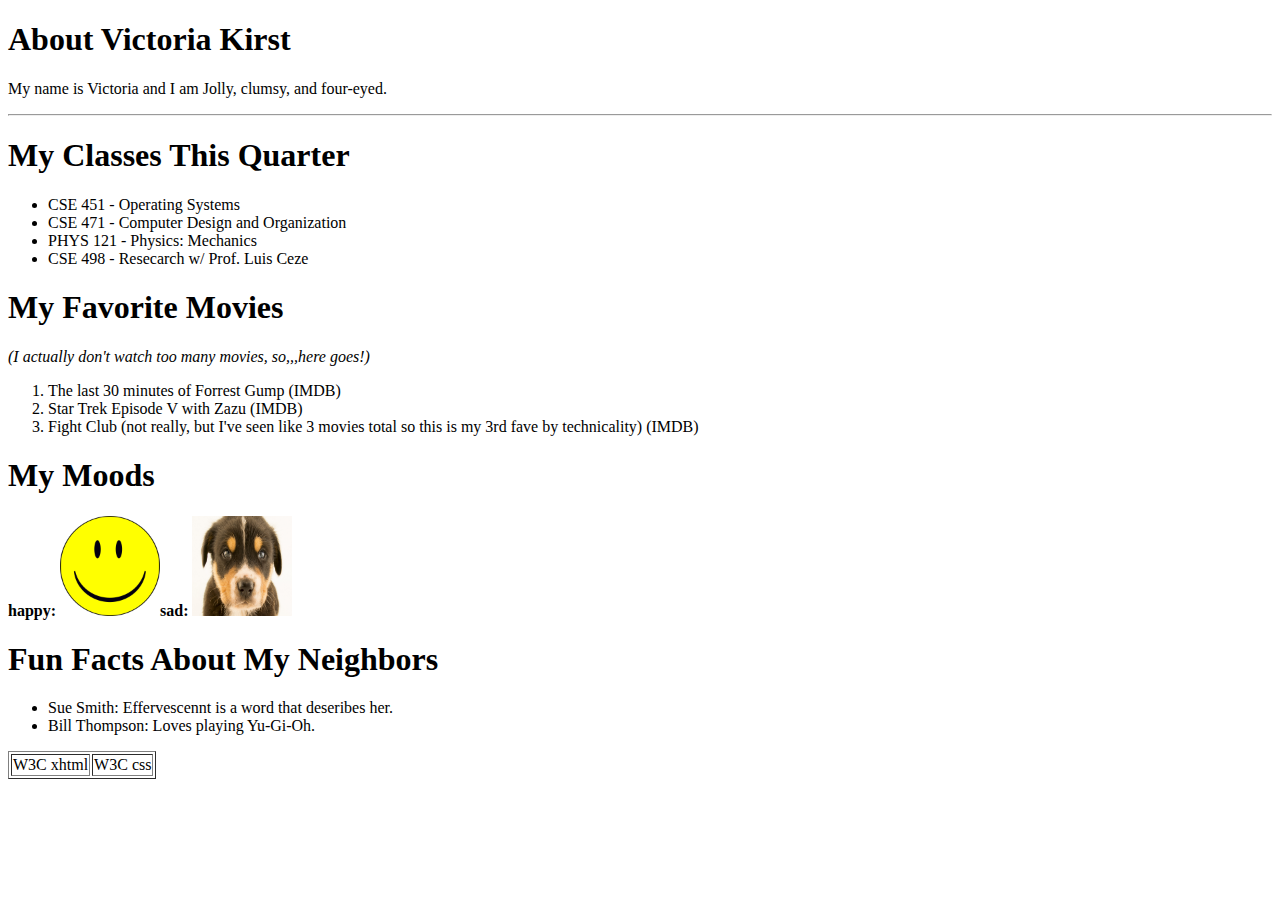
<file: 2Dog ulgn.html>
<!DOCTYPE html>
<html>
<head>
	<meta charset="utf-8">
	<meta name="viewport" content="width=device-width, initial-scale=1">
	<title>Soal 7</title>
</head>
<body>
<h1>About Victoria Kirst</h1>
<p>My name is Victoria and I am Jolly, clumsy, and four-eyed.</p>
<hr>

<h1>My Classes This Quarter</h1>
<ul>
	<li>CSE 451 - Operating Systems</li>
	<li>CSE 471 - Computer Design and Organization</li>
	<li>PHYS 121 - Physics: Mechanics</li>
	<li>CSE 498 - Resecarch w/ Prof. Luis Ceze</li>
</ul>

<h1>My Favorite Movies</h1>
<i>(I actually don't watch too many movies, so,,,here goes!)</i>
<ol>
	<li>The last 30 minutes of Forrest Gump (IMDB)</li>
	<li>Star Trek Episode V with Zazu (IMDB)</li>
	<li>Fight Club (not really, but I've seen like 3 movies total so this is my 3rd fave by technicality) (IMDB)</li>
</ol>
<h1>My Moods</h1>
<p><b>happy: <img src="happy.jpg" width="100px" height="100px"></b><b>sad: <img src="sad.jpg" width="100px" height="100px"></b></p>

<h1>Fun Facts About My Neighbors</h1>
<ul>
	<li>Sue Smith: Effervescennt is a word that deseribes her.</li>
	<li>Bill Thompson: Loves playing Yu-Gi-Oh. </li>
</ul>

<table border="1" cellspacing="2">
	<tr>
		<td>W3C xhtml</td>
		<td>W3C css</td>
	</tr>
</table>

</body>
</html>
</file>
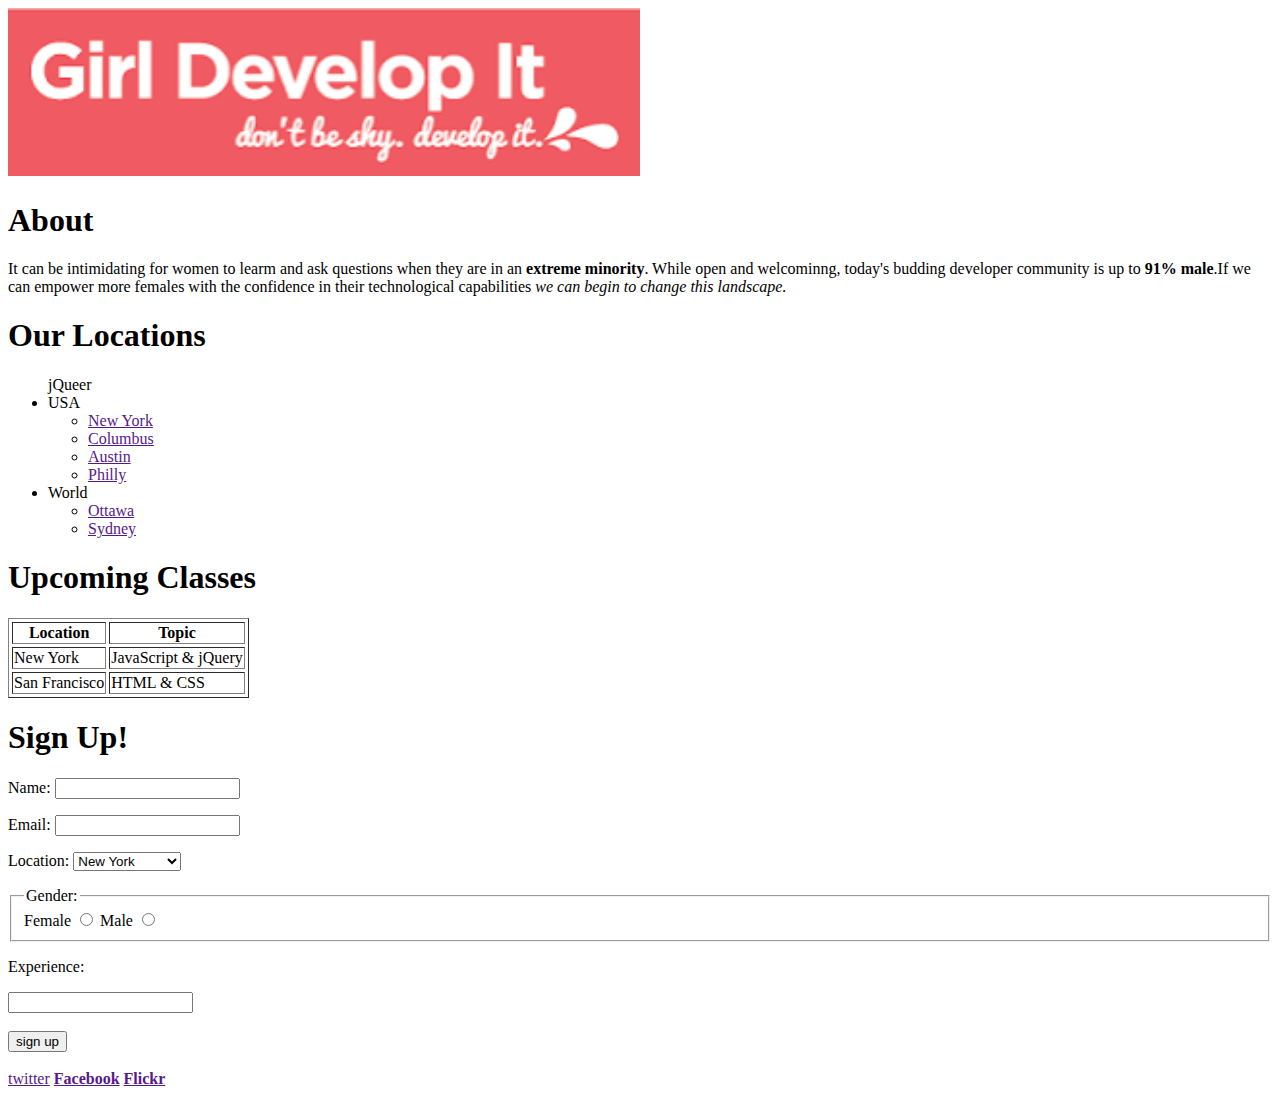
<file: 8 ulgn.html>
<!DOCTYPE html>
<html>
<head>
	<meta charset="utf-8">
	<meta name="viewport" content="width=device-width, initial-scale=1">
	<title>soal 8</title>
</head>
<body>
  <img src="girl.jpg" width="50%" height="50%" />
<h1>About</h1>
<p>It can be intimidating for women to learm and ask questions when they are in an <b>extreme minority</b>. While open and welcominng, today's budding developer community is up to <b>91% male</b>.If we can empower more females with the confidence in their technological capabilities <i>we can begin to change this landscape.</i></p>

<h1>Our Locations</h1>
<ul>jQueer
	<li>USA</li>
		<ul type="circle">
			<li><a href="">New York</a></li>
			<li><a href="">Columbus</a></li>
			<li><a href="">Austin</a></li>
			<li><a href="">Philly</a></li>
		</ul>
	<li>World</li>
		<ul type="circle">
			<li><a href="">Ottawa</a></li>
			<li><a href="">Sydney</a></li>
		</ul>
</ul>

<h1>Upcoming Classes</h1>
<table border="1" cellspacing="3">
	<thead>
		<th>Location</th>
		<th>Topic</th>
	</thead>
	<tr>
		<td>New York</td>
		<td>JavaScript & jQuery</td>
	</tr>
	<tr>
		<td>San Francisco</td>
		<td>HTML & CSS</td>
	</tr>
</table>

<h1>Sign Up!</h1>
<p>Name: <input type="text" name=""></p>
<p>Email: <input type="text" name=""></p>
<p>Location: 
	<label for="location"></label>
	<select name="location" id="location">
		<option value="New York">New York</option>
		<option value="san francisco">San Francisco</option>
	</select>
</p>
<fieldset>
	<legend>Gender:</legend>
	<label for="f">Female</label>
	<input type="radio" name="gender" id="f">
	<label for="m">Male</label>
	<input type="radio" name="gender" id="m">
</fieldset>
<p>Experience:</p>
<input type="textbox" name="">
<br>
<br>
<input type="button" value="sign up">
<br>
<br>
<a href="">twitter</a> <b><a href="">Facebook</a></b> <b><a href="">Flickr</a></b>
</body>
</html>
</file>
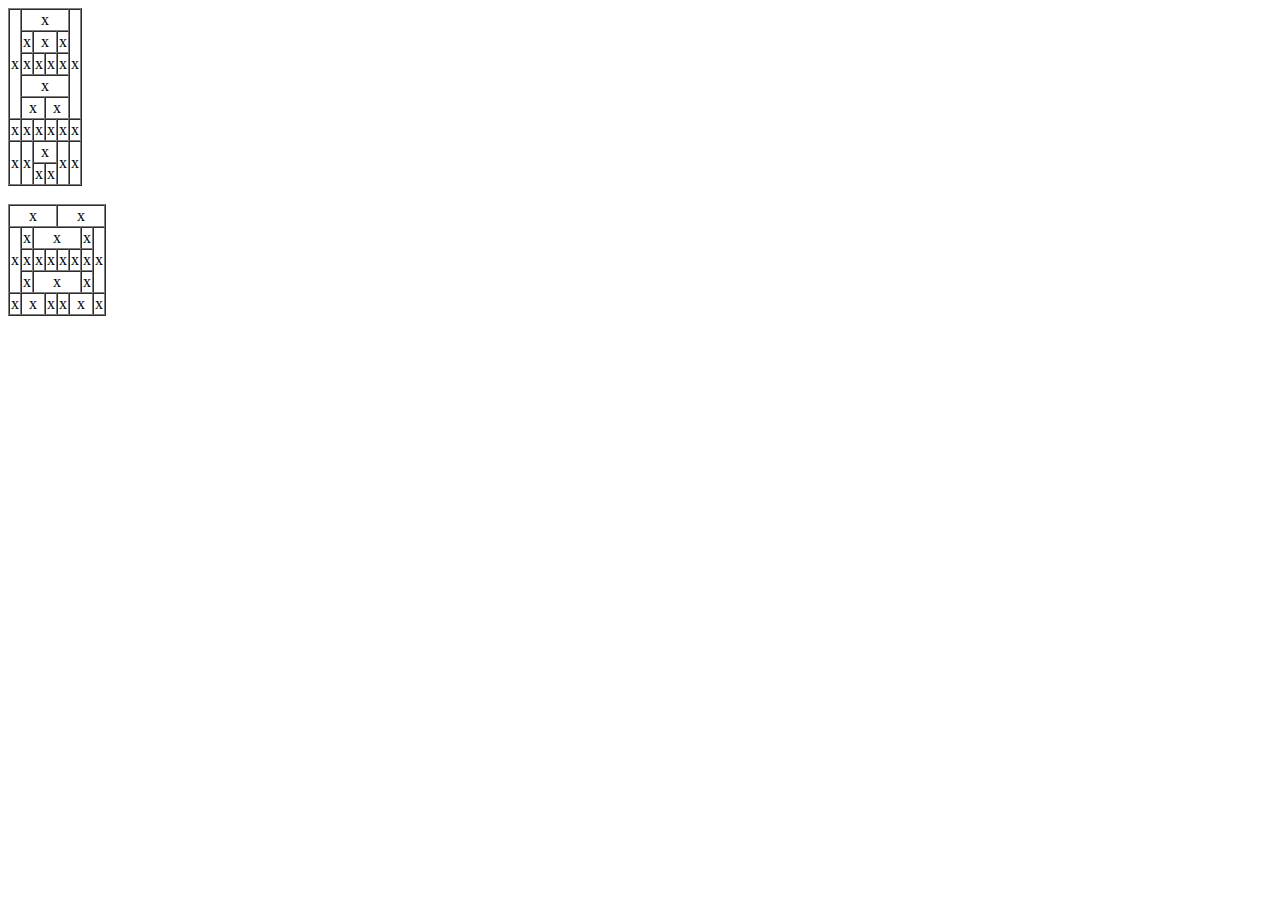
<file: 9 10 soal.html>
<html lang="en">
<head>
    <meta charset="UTF-8">
    <meta http-equiv="X-UA-Compatible" content="IE=edge">
    <meta name="viewport" content="width=device-width, initial-scale=1.0">
    <title>Document</title>
</head>
<body>
    <table border="1" cellspacing="0">
        <tr align="center">
            <td rowspan="5">x</td>
            <td colspan="4">x</td>
            <td rowspan="5">x</td>
        </tr>
        <tr align="center">
            <td>x</td>
            <td colspan="2">x</td>
            <td>x</td>
        </tr>
        <tr align="center">
            <td>x</td>
            <td>x</td>
            <td>x</td>
            <td>x</td>
        </tr>
        <tr align="center">
            <td colspan="4">x</td>
        </tr>
        <tr align="center">
            <td colspan="2">x</td>
            <td colspan="2">x</td>
        </tr>
        <tr align="center">
            <td>x</td>
            <td>x</td>
            <td>x</td>
            <td>x</td>
            <td>x</td>
            <td>x</td>
        </tr>
        <tr align="center">
            <td rowspan="2">x</td>
            <td rowspan="2">x</td>
            <td colspan="2">x</td>
            <td rowspan="2">x</td>
            <td rowspan="2">x</td>
        </tr>
        <tr align="center">
            <td>x</td>
            <td>x</td>
        </tr>
    </table><br>
    <!---soal 10-->
    <table border="1" cellspacing="0">
       <tr align="center">
        <td colspan="4">x</td>
        <td colspan="4">x</td>
       </tr>
       <tr align="center">
        <td rowspan="3">x</td>
        <td>x</td>
        <td colspan="4">x</td>
        <td>x</td>
        <td rowspan="3">x</td>
       </tr>
       <tr align="center">
        <td>x</td>
        <td>x</td>
        <td>x</td>
        <td>x</td>
        <td>x</td>
        <td>x</td>
       </tr>
       <tr align="center">
        <td>x</td>
        <td colspan="4">x</td>
        <td>x</td>
       </tr>
       <tr align="center">
        <td>x</td>
        <td colspan="2">x</td>
        <td>x</td>
        <td >x</td>
        <td colspan="2">x</td>
        <td>x</td>
       </tr>
    </table>
</body>
</html>
</file>
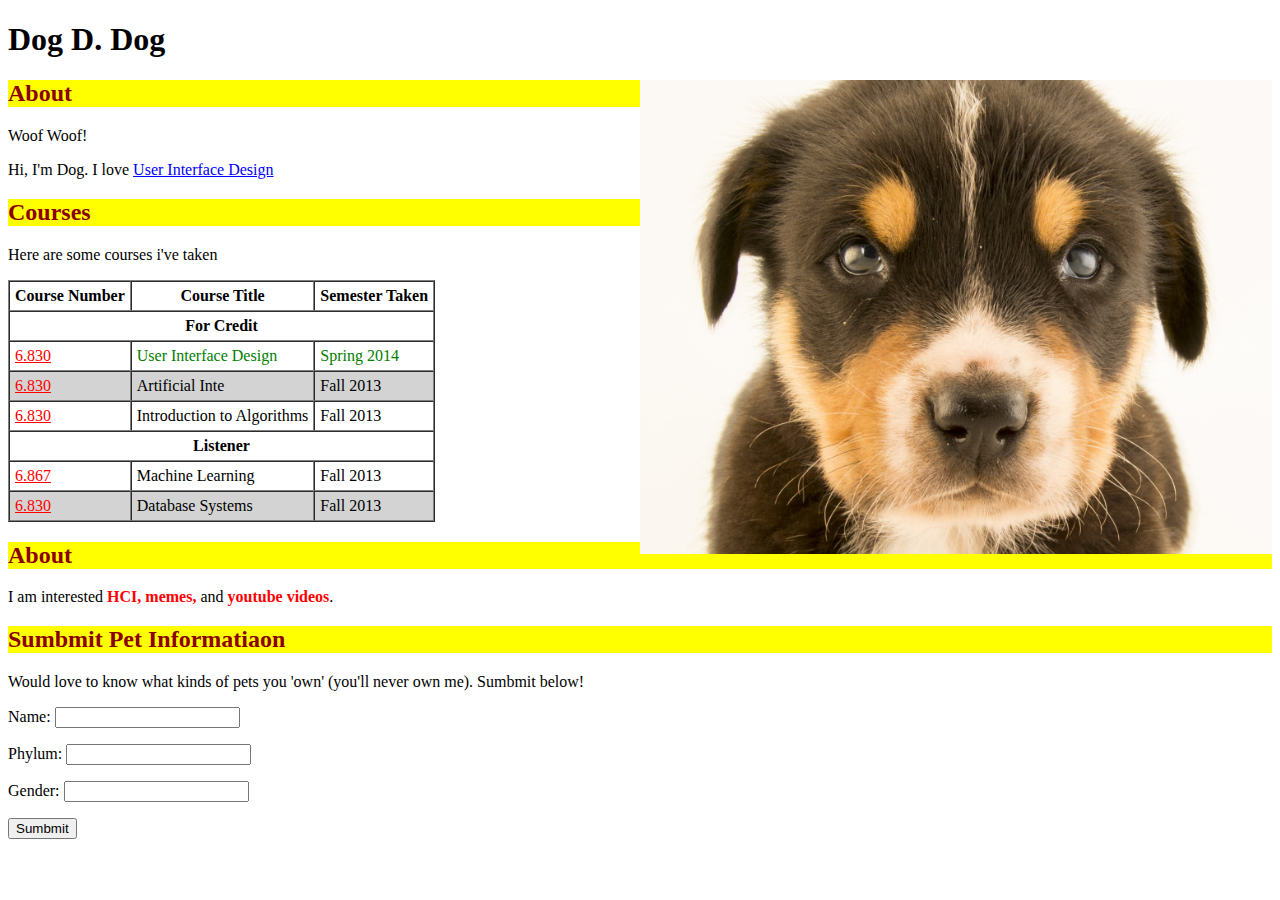
<file: Dog.html>
<!DOCTYPE html>
<html>
<head>
	<meta charset="utf-8">
	<meta name="viewport" content="width=device-width, initial-scale=1">
	<title>Soal Ulangan 6</title>
</head>

<body>
<h1>Dog D. Dog</h1>
<img src="sad.jpg" align="right" width="50%" height="50%">
<h2 style="background-color: yellow; width: 700px; color: darkred;">About</h2>
<p>Woof Woof!</p>
<p>Hi, I'm Dog. I love <u style="color: blue;"> User Interface Design</u></p>

<h2 style="background-color: yellow; width: 700px; color: darkred;">Courses</h2>
<p>Here are some courses i've taken</p>
<table border="1" cellspacing="0" cellpadding="5">
	<thead>
		<th>Course Number</th>
		<th>Course Title</th>
		<th>Semester Taken</th>
	</thead>
	<thead>
		<th colspan="3">For Credit</th>
	</thead>
	<tr>
		<td style="color: red; text-decoration: underline;">6.830</td>
		<td style="color: green;">User Interface Design</td>
		<td style="color: green;">Spring 2014</td>
	</tr>
	<tr style="background-color: lightgrey;">
		<td style="color: red; text-decoration: underline;">6.830</td>
		<td>Artificial Inte</td>
		<td>Fall 2013</td>
	</tr>
	<tr>
		<td style="color: red; text-decoration: underline;">6.830</td>
		<td>Introduction to Algorithms</td>
		<td>Fall 2013</td>
	</tr>
	<thead>
		<th colspan="3">Listener</th>
	</thead>
	<tr>
		<td style="color: red; text-decoration:underline;">6.867</td>
		<td>Machine Learning</td>
		<td>Fall 2013</td>
	</tr>
	<tr style="background-color: lightgrey;">
		<td style="color: red; text-decoration:underline;">6.830</td>
		<td>Database Systems</td>
		<td>Fall 2013</td>
	</tr>
</table>

<h2 style="background-color: yellow; color: darkred;">About</h2>
<p>I am interested <b style="color:red;">HCI, memes, </b>and <b style="color:red;">youtube videos</b>.</p>

<h2 style="background-color: yellow; color: darkred;">Sumbmit Pet Informatiaon</h2>
<p>Would love to know what kinds of pets you 'own' (you'll never own me). Sumbmit below!</p>
<p>Name: <input type="text"></p>
<p>Phylum: <input type="text"></p>
<p>Gender: <input type="text"></p>
<input type="button" value="Sumbmit">
</body>
</html>
</file>
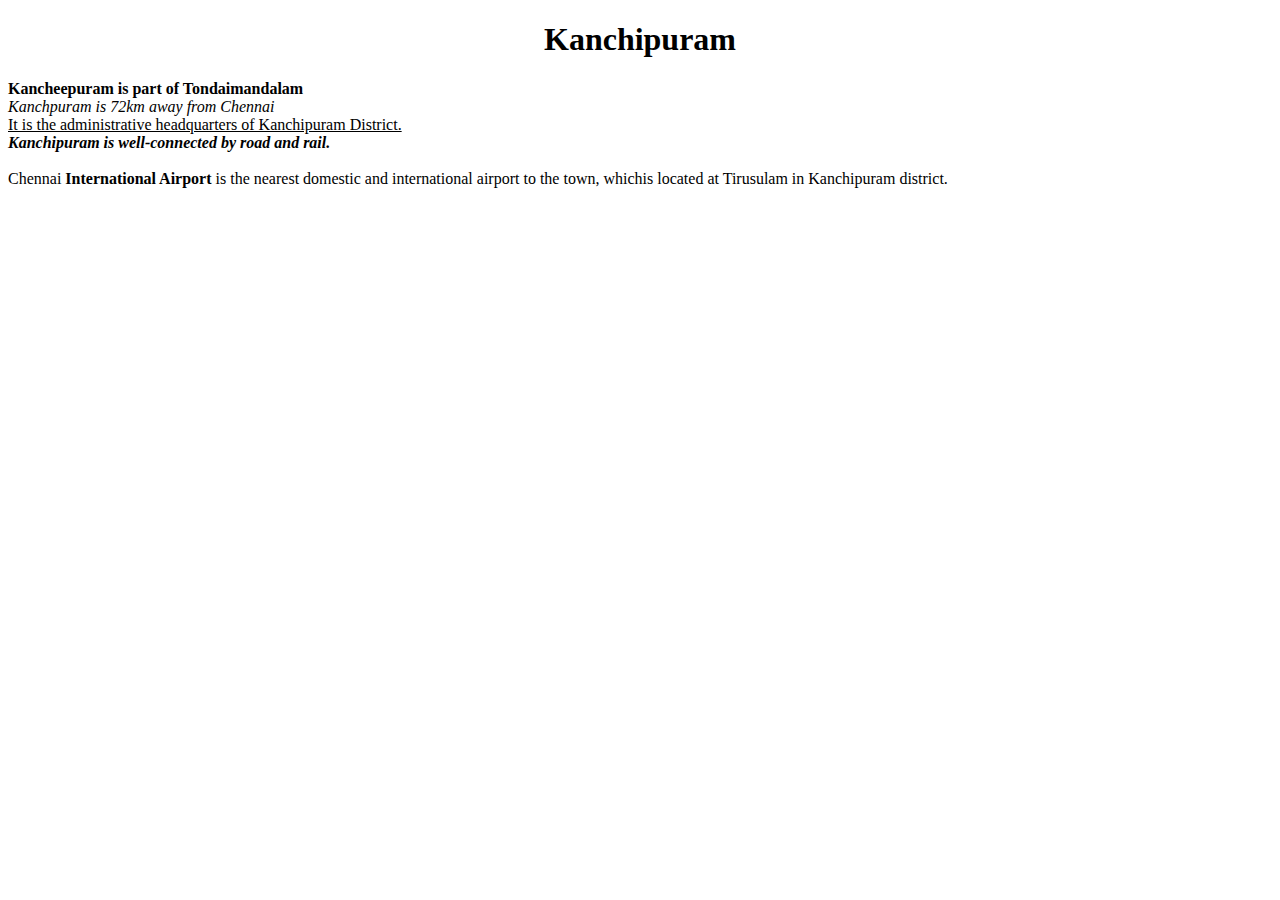
<file: Kanchipuram.html>
<!DOCTYPE html>
<html lang="en">
<head>
  <meta charset="UTF-8">
  <meta name="viewport" content="width=device-width, initial-scale=1.0">
</head>
<body>
  <h1 border="1" cellspacing="0" align="center">Kanchipuram</h1>
  <p>
    <strong>Kancheepuram is part of Tondaimandalam</strong><br/>
    <i>Kanchpuram is 72km away from Chennai</i><br/>
    <u>It is the administrative headquarters of Kanchipuram District.</u><br/>
    <strong><i>Kanchipuram is well-connected by road and rail.</i></strong><br/><br/>
    Chennai <strong>International Airport</strong> is the nearest domestic and international airport to the town, whichis located at Tirusulam in Kanchipuram district.
  </p>
</body>
</html>
</file>
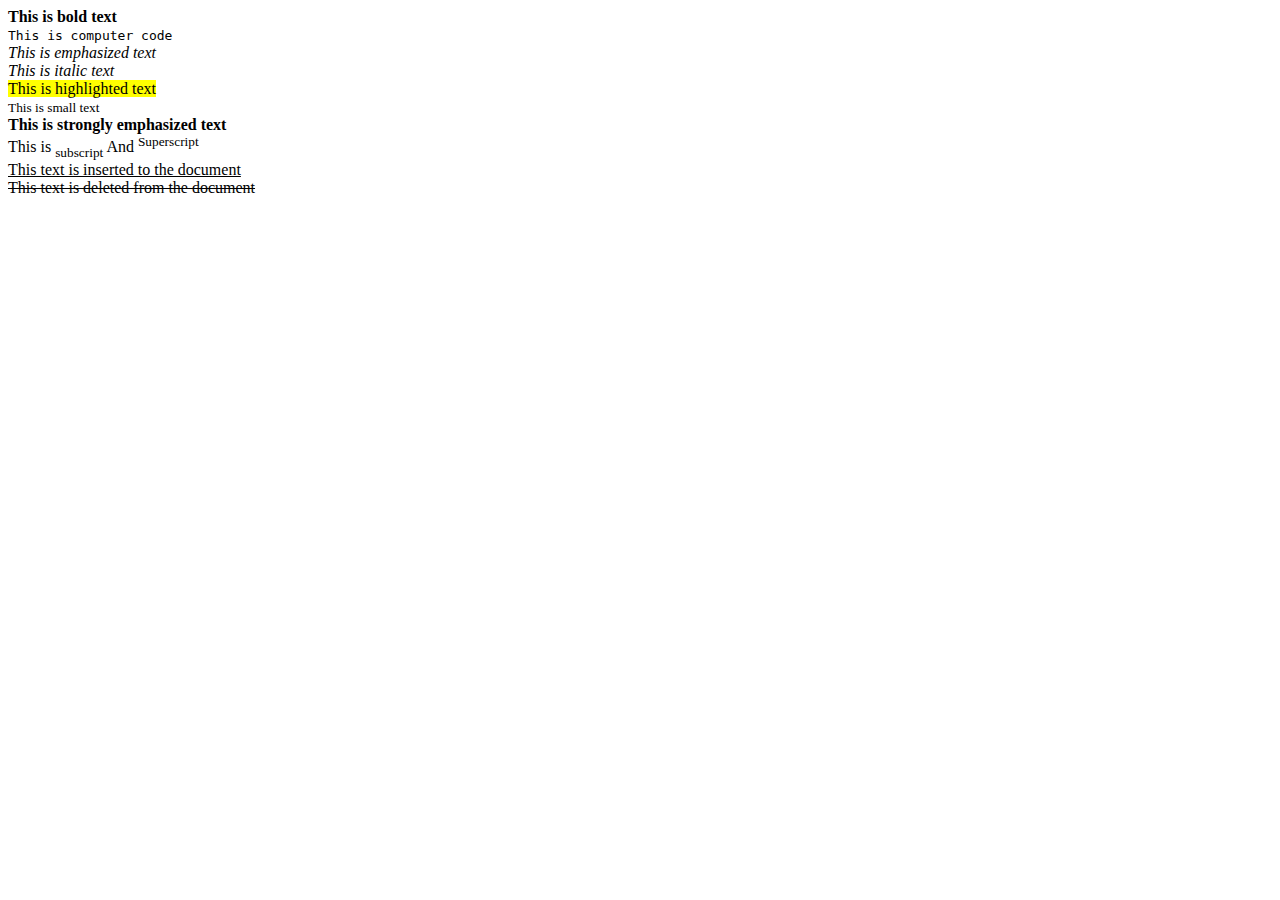
<file: uTeks.html>
<!DOCTYPE html>
<html>
<head>
	<title>belajar format format text</title>
</head>
<body>
	<b>This is bold text</b><br/>
	<code>This is computer code</code><br/>
	<em>This is emphasized text</em><br/>
	<i>This is italic text </i><br/>
	<mark>This is highlighted text</mark><br/>
	<small>This is small text</small><br/>
	<strong>This is strongly emphasized text</strong><br/>
	This is <sub> subscript</sub> And <sup>Superscript</sup><br/>
	<ins>This text is inserted to the document</ins><br/>
	<del>This text is deleted from the document</del><br/>
	
</body>
</html>
</file>
